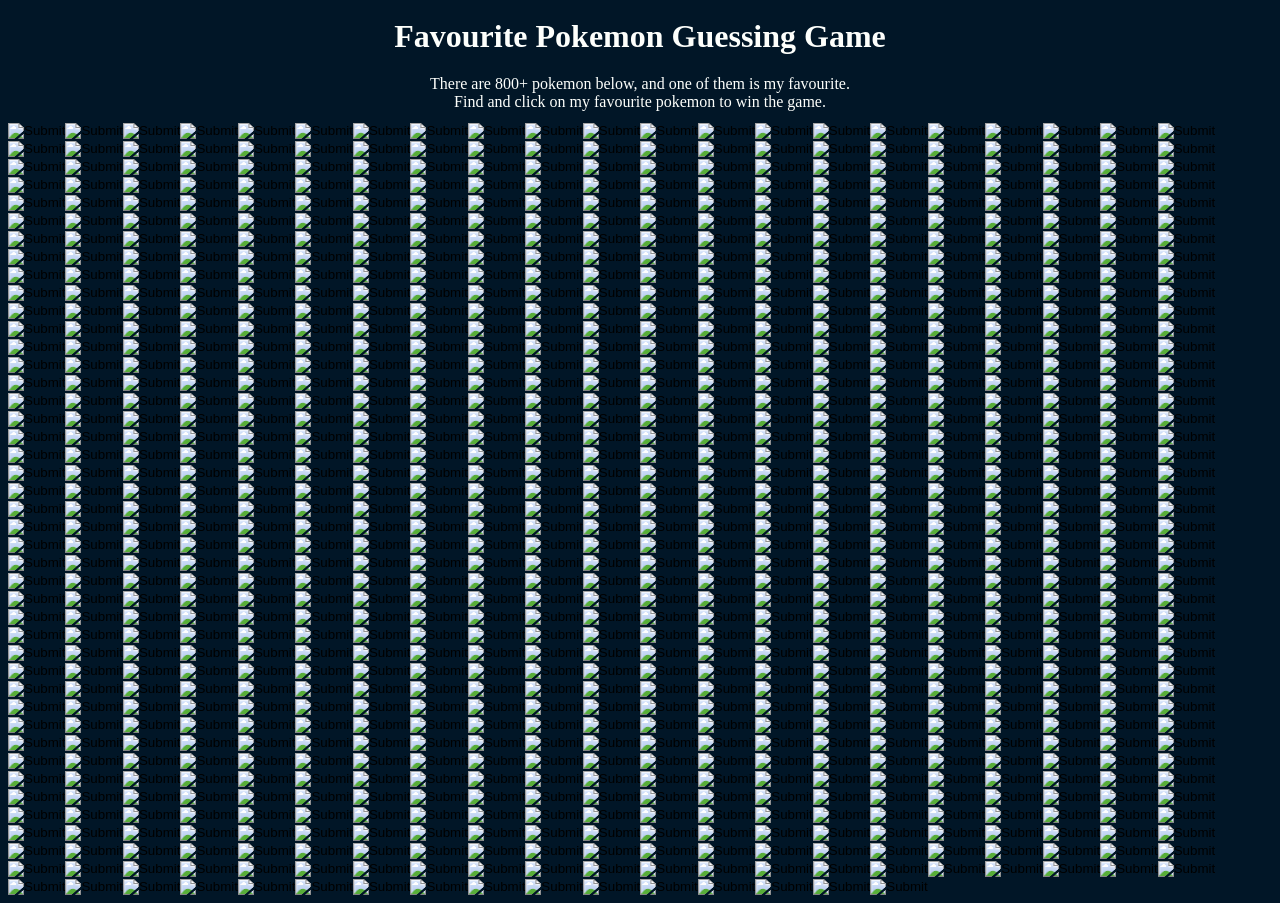
<file: bin/index.html>
<!DOCTYPE html>
<html lang="en">
<head>
    <meta charset="UTF-8">
    <meta name="viewport" content="width=device-width, initial-scale=1.0">
    <link rel="stylesheet" href="app.css">
    <title>Pokemon</title>
</head>
<body>
    <h1>Favourite Pokemon Guessing Game</h1>
    <p>There are 800+ pokemon below, and one of them is my favourite. <br> Find and click on my favourite pokemon to win the game. </p>
    <div id="container"></div>
    
    <script src="app.js"></script>
</body>
</html>
</file>
<file: bin/app.css>
body { 
    background-color: #011627;
    color: #FDFFFC;
}

.hide { 
    display: none; 
}

h1, p { 
    margin: auto;
    width: 50%;
    padding: 10px;
    text-align: center;
}


.center {  
    padding: 50px;
}


.center2 {  
    margin: auto;
    width: 100%;
    padding: 10px;
    text-align: center;
}
</file>
